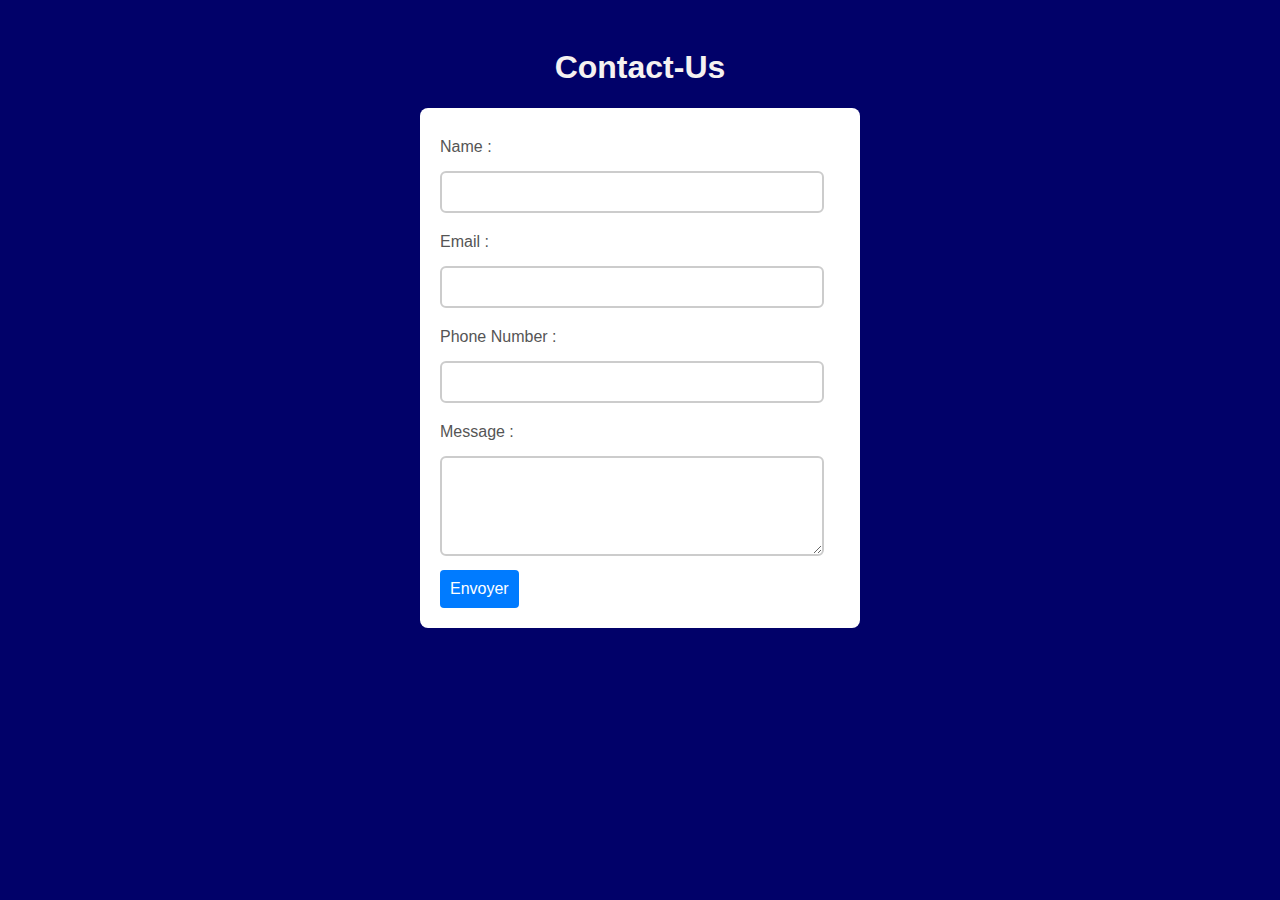
<file: Contact.html>
<!DOCTYPE html>  
<html lang="fr">  
<head>  
    <meta charset="UTF-8">  
    <meta name="viewport" content="width=device-width, initial-scale=1.0">  
    <link rel="stylesheet" href="Contact.css">
    <title>Special Biker</title>  
</head>  
<body>  
    <h1>Contact-Us</h1>  
    <form action="#" method="post">  
        <label for="name">Name :</label>  
        <input type="text" id="name" name="name" required>  

        <label for="email">Email :</label>  
        <input type="email" id="email" name="email" required>  

        <label for="phone">Phone Number :</label>  
        <input type="tel" id="phone" name="phone" required>  

        <label for="message">Message :</label>  
        <textarea id="message" name="message" rows="4" required></textarea>  

        <input type="submit" value="Envoyer">  
    </form>  
</body>  
</html>
</file>
<file: Contact.css>
body {  
    font-family: Arial, sans-serif;  
    background-color: rgb(1, 1, 105);  
    padding: 20px;  
}  
h1 {  
    text-align: center;  
    color: #f5f1f1;  
}  
form {  
    background: #fff;  
    padding: 20px;  
    border-radius: 8px;  
    box-shadow: 1 2px 10px rgba(0,0,0,0.2);  
    max-width: 400px;  
    margin: auto;  
}  
label {  
    display: block;  
    margin: 10px 0 5px;  
    color: #555;  
}  
input[type="text"],  
input[type="email"],  
input[type="tel"],  
textarea {  
    width: 90%;  
    padding: 10px;  
    margin: 10px 0;  
    border: 2px solid #ccc;  
    border-radius: 6px;  
    font-size: 16px;  
}  
input[type="submit"] {  
    background-color: #007bff;  
    color: white;  
    border: none;  
    padding: 10px;  
    border-radius: 4px;  
    cursor: pointer;  
    font-size: 16px;  
}  
input[type="submit"]:hover {  
    background-color: #f5faff;  
    color: #007bff;
    font-family: 'Lucida Sans', 'Lucida Sans Regular', 'Lucida Grande', 'Lucida Sans Unicode', Geneva, Verdana, sans-serif;
}
</file>
